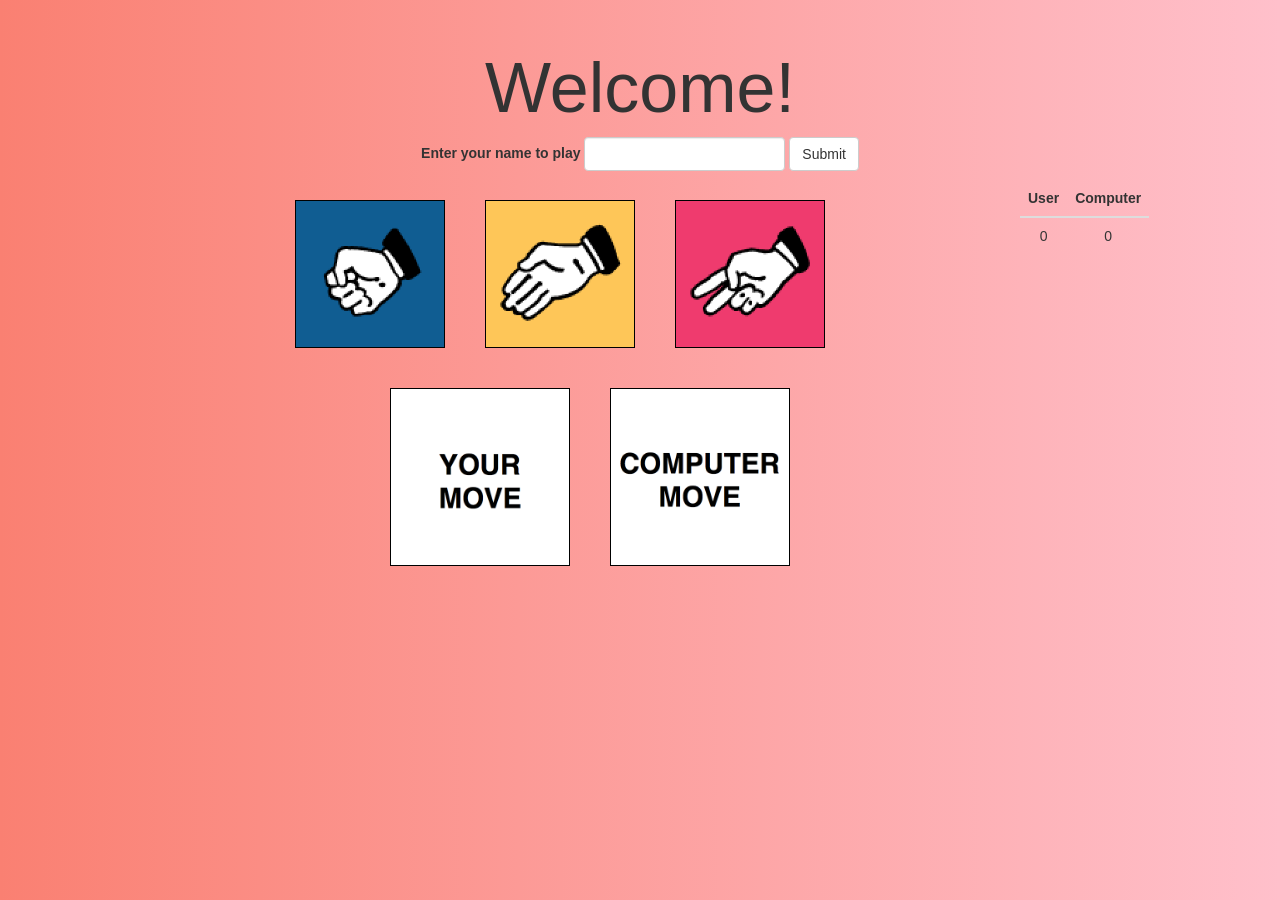
<file: rock-paper-scissors-with-jquery/solution_code/index.html>
<!DOCTYPE html>
<html>
  <head>
    <meta charset="utf-8">
    <title>Rock Paper Scissors</title>
    <link rel="stylesheet" href="https://maxcdn.bootstrapcdn.com/bootstrap/3.3.7/css/bootstrap.min.css" integrity="sha384-BVYiiSIFeK1dGmJRAkycuHAHRg32OmUcww7on3RYdg4Va+PmSTsz/K68vbdEjh4u" crossorigin="anonymous">
    <link rel="stylesheet" href="./css/style.css">
    <script src="http://code.jquery.com/jquery-2.2.4.min.js"></script>
  </head>
  <body>
    <div class="container">
      <div id="messageBox">
        <h1 id="message">Welcome!</h1>
        <form class="form-inline">
          <div class="form-group">
            <label for="exampleInputName2">Enter your name to play</label>
            <input type="text" class="form-control" id="name">
          </div>
          <button type="submit" class="btn btn-default">Submit</button>
        </form>
        <h1 id="result"></h1>
      </div>
      <div id="gameBoard">
        <div class="col-md-8 col-md-offset-2">
          <div class="col-md-4 options rock" id="rock"></div>
          <div class="col-md-4 options paper" id="paper"></div>
          <div class="col-md-4 options scissors" id="scissors"></div>
        </div>
        <div class="col-md-6 col-md-offset-3">
          <div class="col-md-6 plays userMove" id="user"></div>
          <div class="col-md-6 plays compMove" id="comp"></div>
        </div>
      </div>
      <div id="scoreDiv">
        <table class="table" id="scores">
          <thead>
            <th id="userName">User</th>
            <th>Computer</th>
          </thead>
          <tbody>
            <tr>
              <td id="userScore">0</td>
              <td id="computerScore">0</td>
            </tr>
          </tbody>
        </table>
      </div>
    </div>

    <script type="text/javascript" src="./js/app.js"></script>
  </body>
</html>
</file>
<file: rock-paper-scissors-with-jquery/solution_code/css/style.css>
body {
  background: salmon; /* For browsers that do not support gradients */
  background: -webkit-linear-gradient(left, salmon , pink); /* For Safari 5.1 to 6.0 */
  background: -o-linear-gradient(right, salmon, pink); /* For Opera 11.1 to 12.0 */
  background: -moz-linear-gradient(right, salmon, pink); /* For Firefox 3.6 to 15 */
  background: linear-gradient(to right, salmon , pink); /* Standard syntax */
}

.container {
  margin-top: 30px;
}

.options, .plays {
  border: 1px solid black;
  margin: 20px;
  background-size: 100%;
}

.options {
  height: 148px;
  width: 150px;
}

.plays {
  height: 178px;
  width: 180px;
}

.userMove {
  background-image: url('../assets/userMove.png');
}

.compMove {
  background-image: url('../assets/compMove.png');
}

.rock {
  background-image: url('../assets/rock.png');
}

.paper {
  background-image: url('../assets/paper.png');
}

.scissors {
  background-image: url('../assets/scissors.png');
}

.endTournament {
  font-size: 20px;
  background-color: lavenderBlush;
  margin-top: 3px;
}

#messageBox {
  height: 130px;
  text-align: center;
}

#message {
  font-size: 70px;
}

#scores, th {
  text-align: center;
}

#scores {
  width: 50px;
}
</file>
<file: rock-paper-scissors-with-jquery/starter_code/css/style.css>
body {
  background: salmon; /* For browsers that do not support gradients */
  background: -webkit-linear-gradient(left, salmon , pink); /* For Safari 5.1 to 6.0 */
  background: -o-linear-gradient(right, salmon, pink); /* For Opera 11.1 to 12.0 */
  background: -moz-linear-gradient(right, salmon, pink); /* For Firefox 3.6 to 15 */
  background: linear-gradient(to right, salmon , pink); /* Standard syntax */
}

.container {
  margin-top: 30px;
}

.options, .plays {
  border: 1px solid black;
  margin: 20px;
  background-size: 100%;
}

.options {
  height: 148px;
  width: 150px;
}

.plays {
  height: 178px;
  width: 180px;
}

.userMove {
  background-image: url('../assets/userMove.png');
}

.compMove {
  background-image: url('../assets/compMove.png');
}

.rock {
  background-image: url('../assets/rock.png');
}

.paper {
  background-image: url('../assets/paper.png');
}

.scissors {
  background-image: url('../assets/scissors.png');
}

.endTournament {
  font-size: 20px;
  background-color: lavenderBlush;
  margin-top: 3px;
}

#messageBox {
  height: 130px;
  text-align: center;
}

#message {
  font-size: 70px;
}

#scores, th {
  text-align: center;
}

#scores {
  width: 50px;
}
</file>
